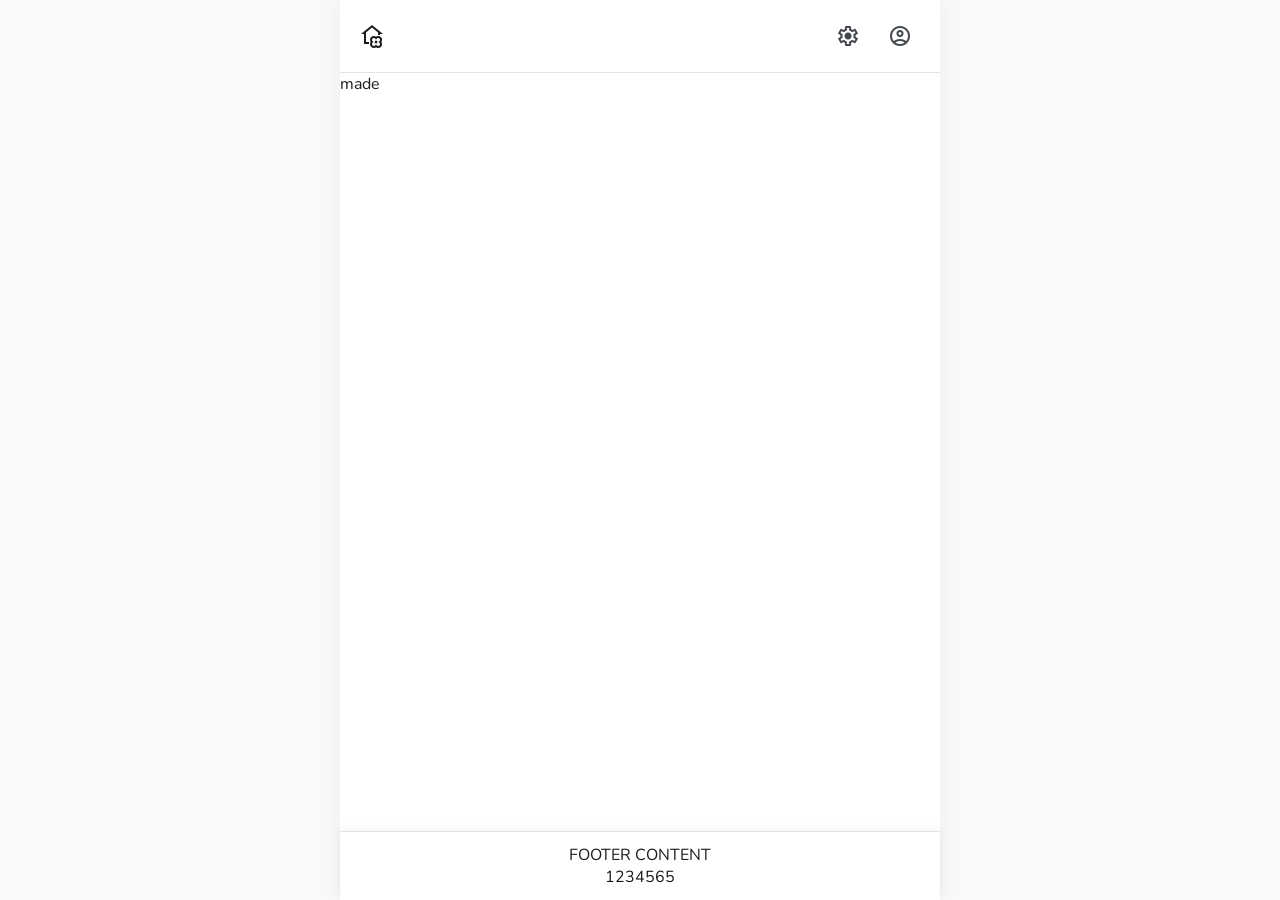
<file: about.html>
<!DOCTYPE html>
<html lang="en">

<head>
    <title>About</title>
    <main-head></main-head>
    <script src="js/head.js"></script>
</head>

<body>
    <div class="app-container">
        <main-header></main-header>
        made
        <main-footer></main-footer>
    </div>
    
    <script src="js/header.js"></script>
    <script src="js/footer.js"></script>
</body>

</html>
</file>
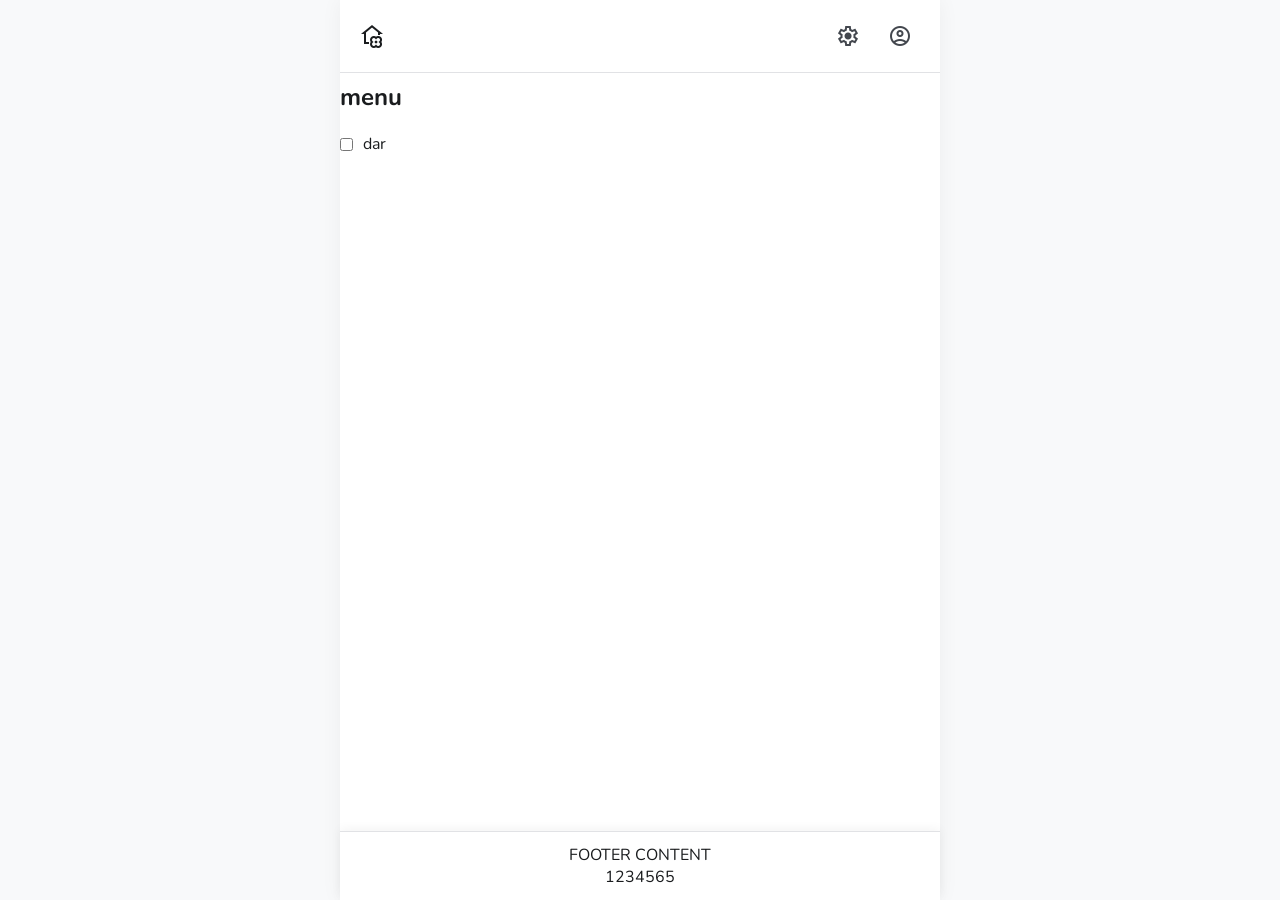
<file: settings.html>
<!DOCTYPE html>
<html lang="ja">

<head>
    <meta charset="UTF-8">
    <meta name="viewport" content="width=device-width, initial-scale=1.0">
    <title>設定</title>
    <main-head></main-head>
    <script src="js/head.js"></script>
</head>

<body>
    <div class="app-container">
        <main-header></main-header>
        <main id="settings-content" class="settings-page">
            <h2>menu</h2>
            <label>
                <input type="checkbox" id="darkmode"> dar
            </label>
        </main>
        <main-footer></main-footer>
    </div>

    <script src="js/header.js"></script>
    <script src="js/footer.js"></script>
</body>

</html>
</file>
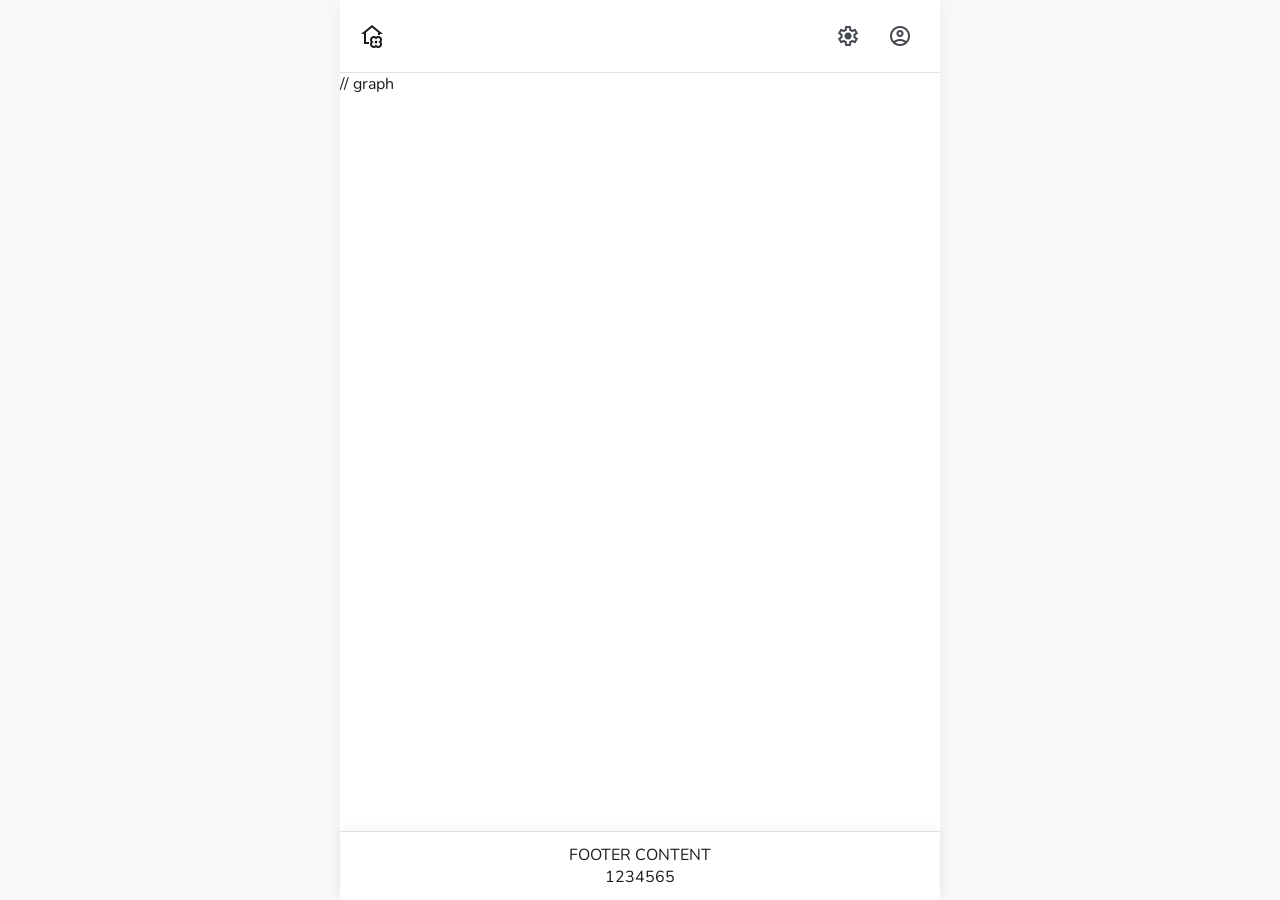
<file: steps.html>
<!DOCTYPE html>
<html lang="en">

<head>
    <title>Steps</title>
    <main-head></main-head>
    <script src="js/head.js"></script>
</head>

<body>
    <div class="app-container">
        <main-header></main-header>
        <div class="graph-container">
            // graph
        </div>
        <main-footer></main-footer>
    </div>
    
    <script src="js/header.js"></script>
    <script src="js/footer.js"></script>
</body>

</html>
</file>
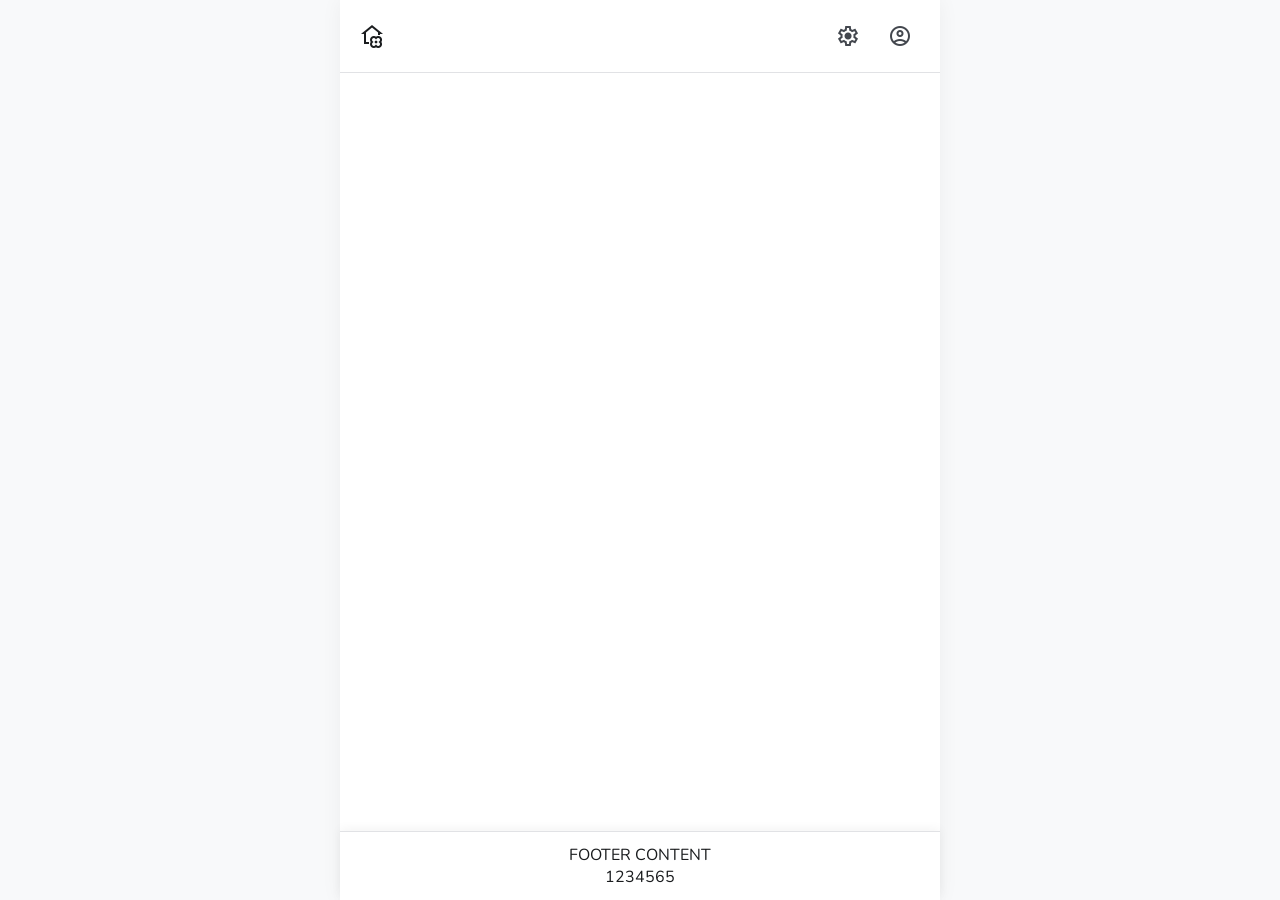
<file: weather.html>
<!DOCTYPE html>
<html lang="en">

<head>
    <title>Weather</title>
    <main-head></main-head>
    <script src="js/head.js"></script>
</head>

<body>
    <div class="app-container">
        <main-header></main-header>
        <main-footer></main-footer>
    </div>
    
    <script src="js/header.js"></script>
    <script src="js/footer.js"></script>
</body>

</html>
</file>
